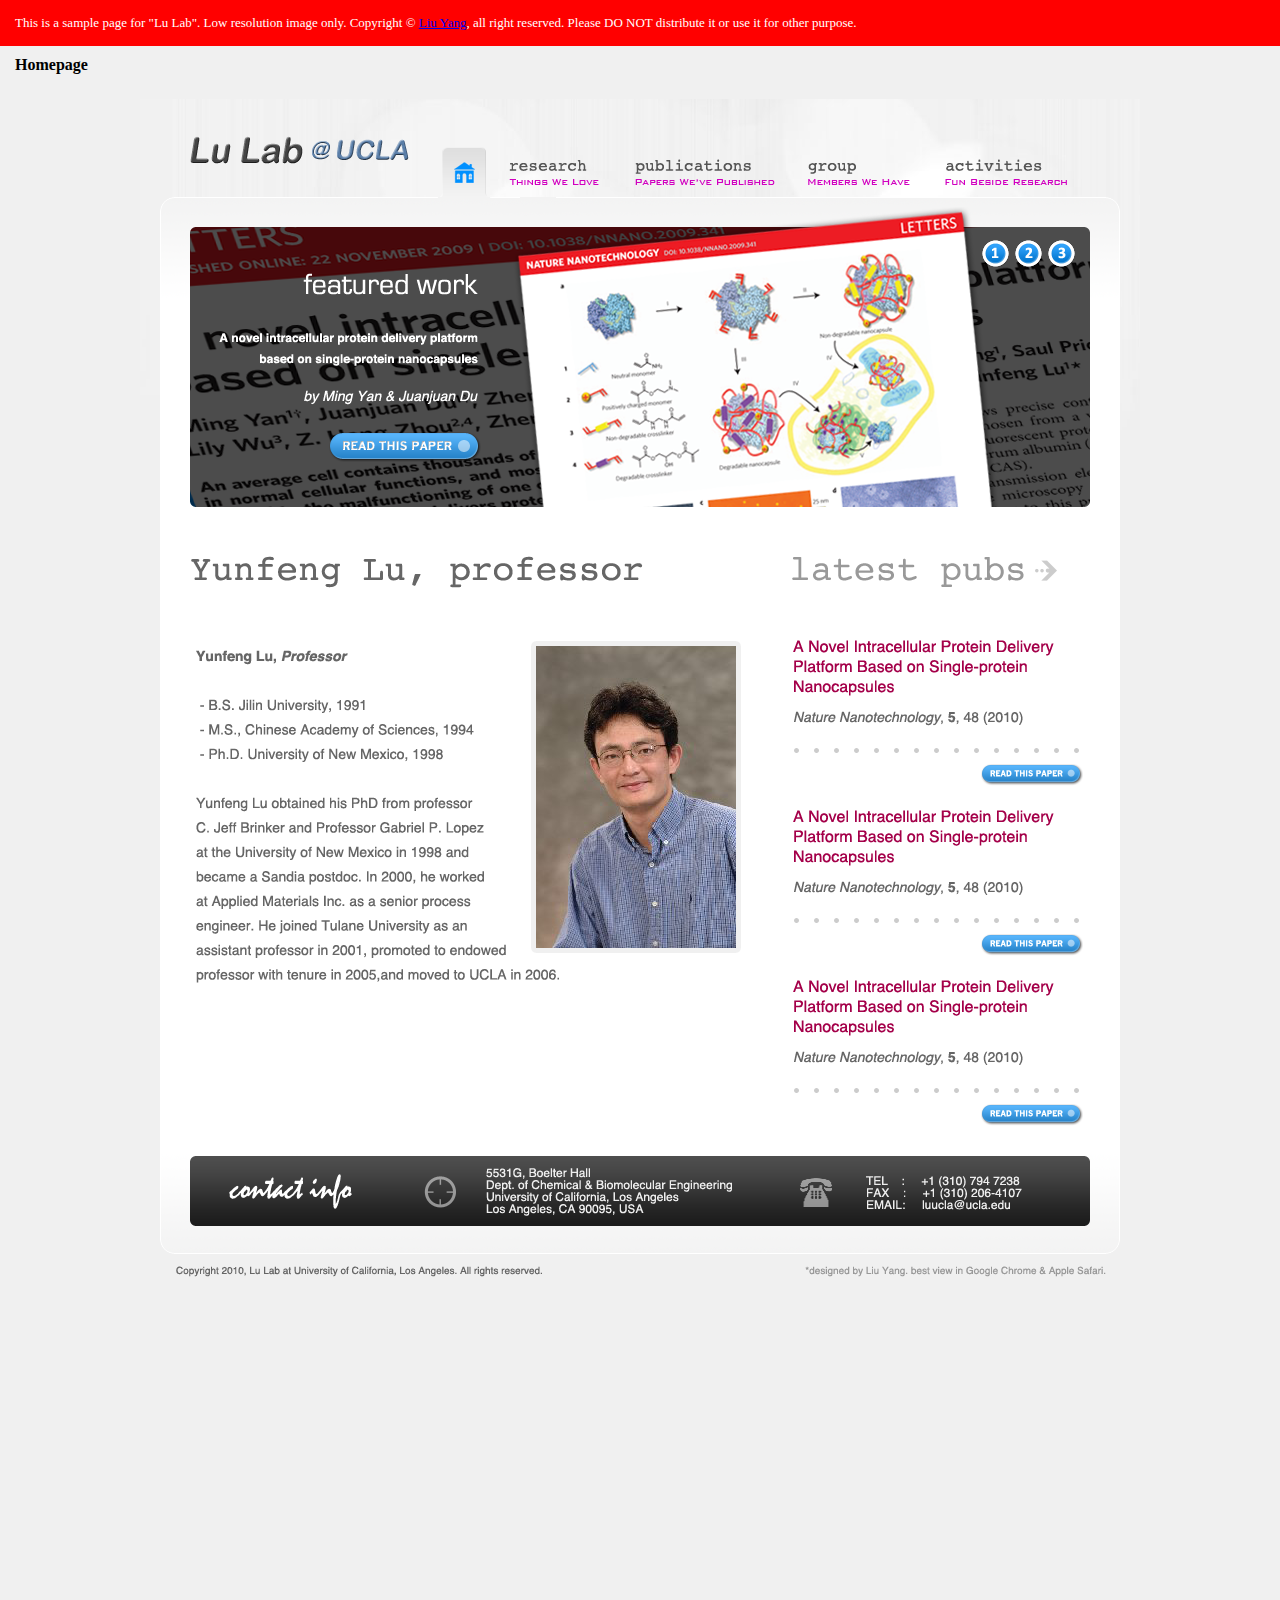
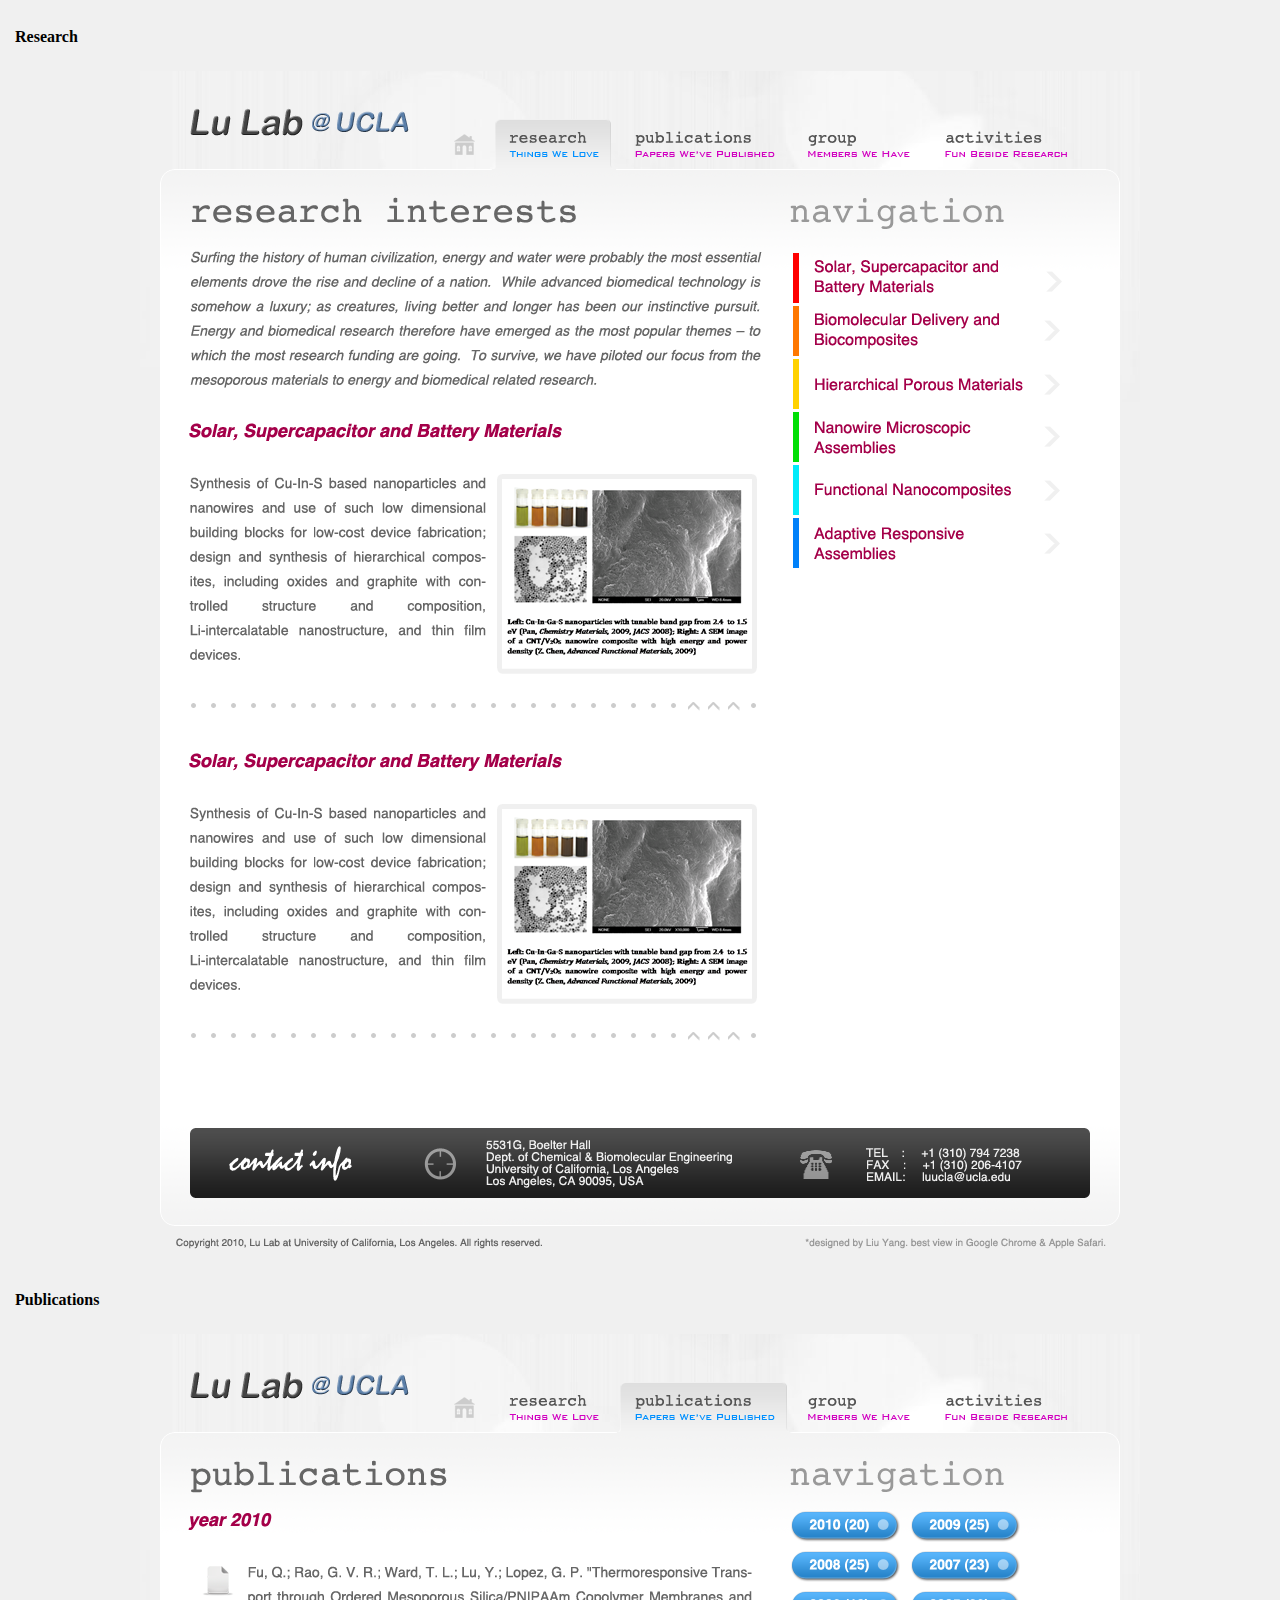
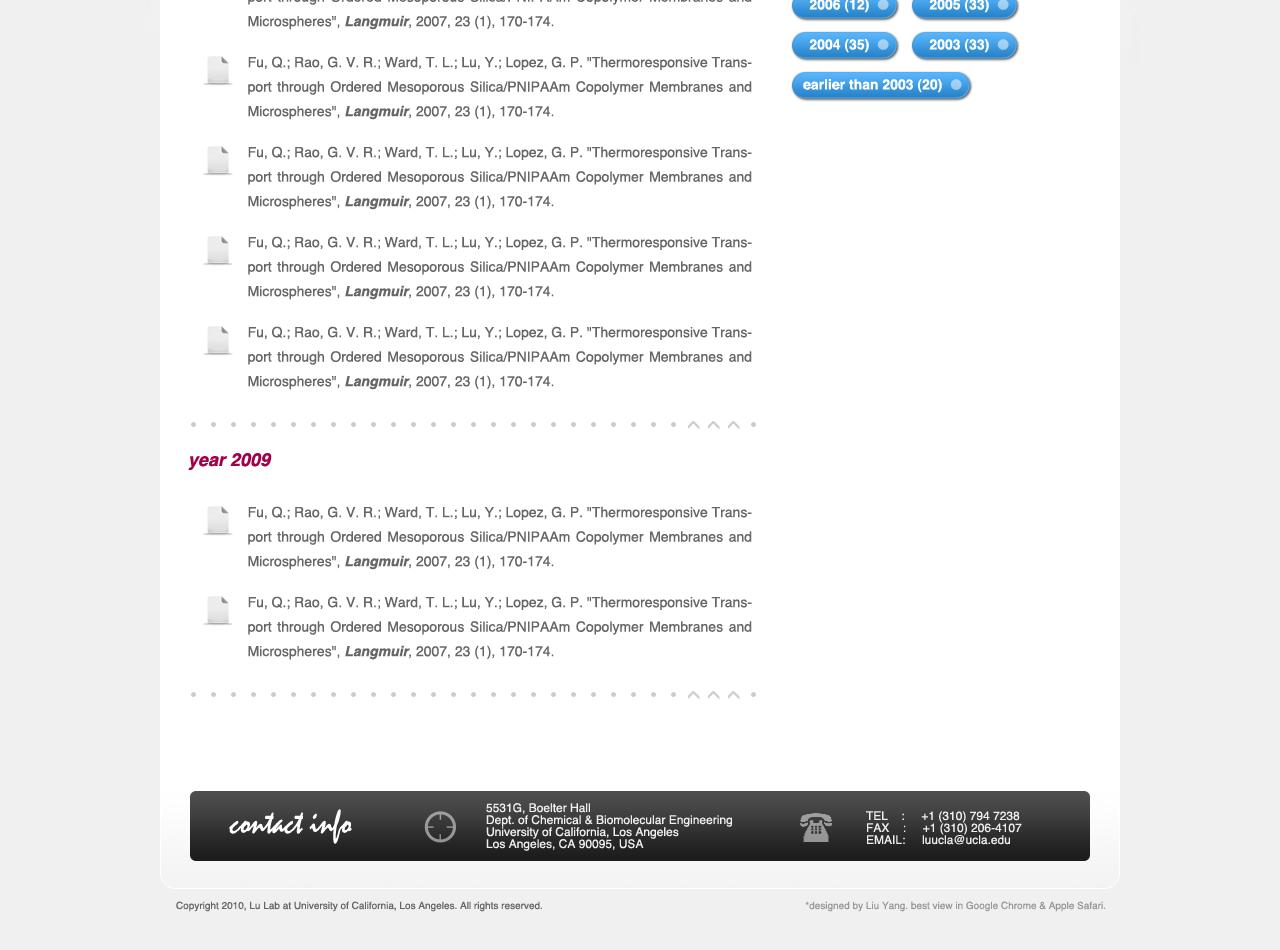
<file: Samples/index.html>
<!DOCTYPE html PUBLIC "-//W3C//DTD XHTML 1.1//EN" "http://www.w3.org/TR/xhtml11/DTD/xhtml11.dtd">
<html xmlns="http://www.w3.org/1999/xhtml" xml:lang="en">
<head>
	<meta http-equiv="Content-Type" content="text/html;charset=UTF-8" />
	<title>Sample page for "Lu Lab"</title>
	<style type="text/css">
		html, body {
			margin: 0;
			padding: 0;
			font-size: 13px;
		}
		body {
			background: #f0f0f0;
		}
		#header {
			margin: 0;
			padding: 15px;
			font-size: 13px;
			font-weight: normal;
			background: red;
			color: white;
		}
		.page-title {
			margin: 10px 15px;
			padding: 0;
			font-size: 16px;
			font-color: #666;
		}
		.sample {
			text-align: center;
			padding: 15px;
		}
	</style>
</head>
<body>
	<h1 id="header">
		This is a sample page for "Lu Lab". Low resolution image only. Copyright &copy; <a href="http://yangliu.name">Liu Yang</a>, all right reserved. Please DO NOT distribute it or use it for other purpose.
	</h1>
	<h2 class="page-title">Homepage</h2>
	<div class="sample"><img src="sample.png" alt="Sample" class="sample-img" /></div>
	<h2 class="page-title">Research</h2>
	<div class="sample"><img src="sample-research.png" alt="Sample" class="sample-img" /></div>
	<h2 class="page-title">Publications</h2>
	<div class="sample"><img src="sample-publications.png" alt="Sample" class="sample-img" /></div>
</body>
</html>
</file>
